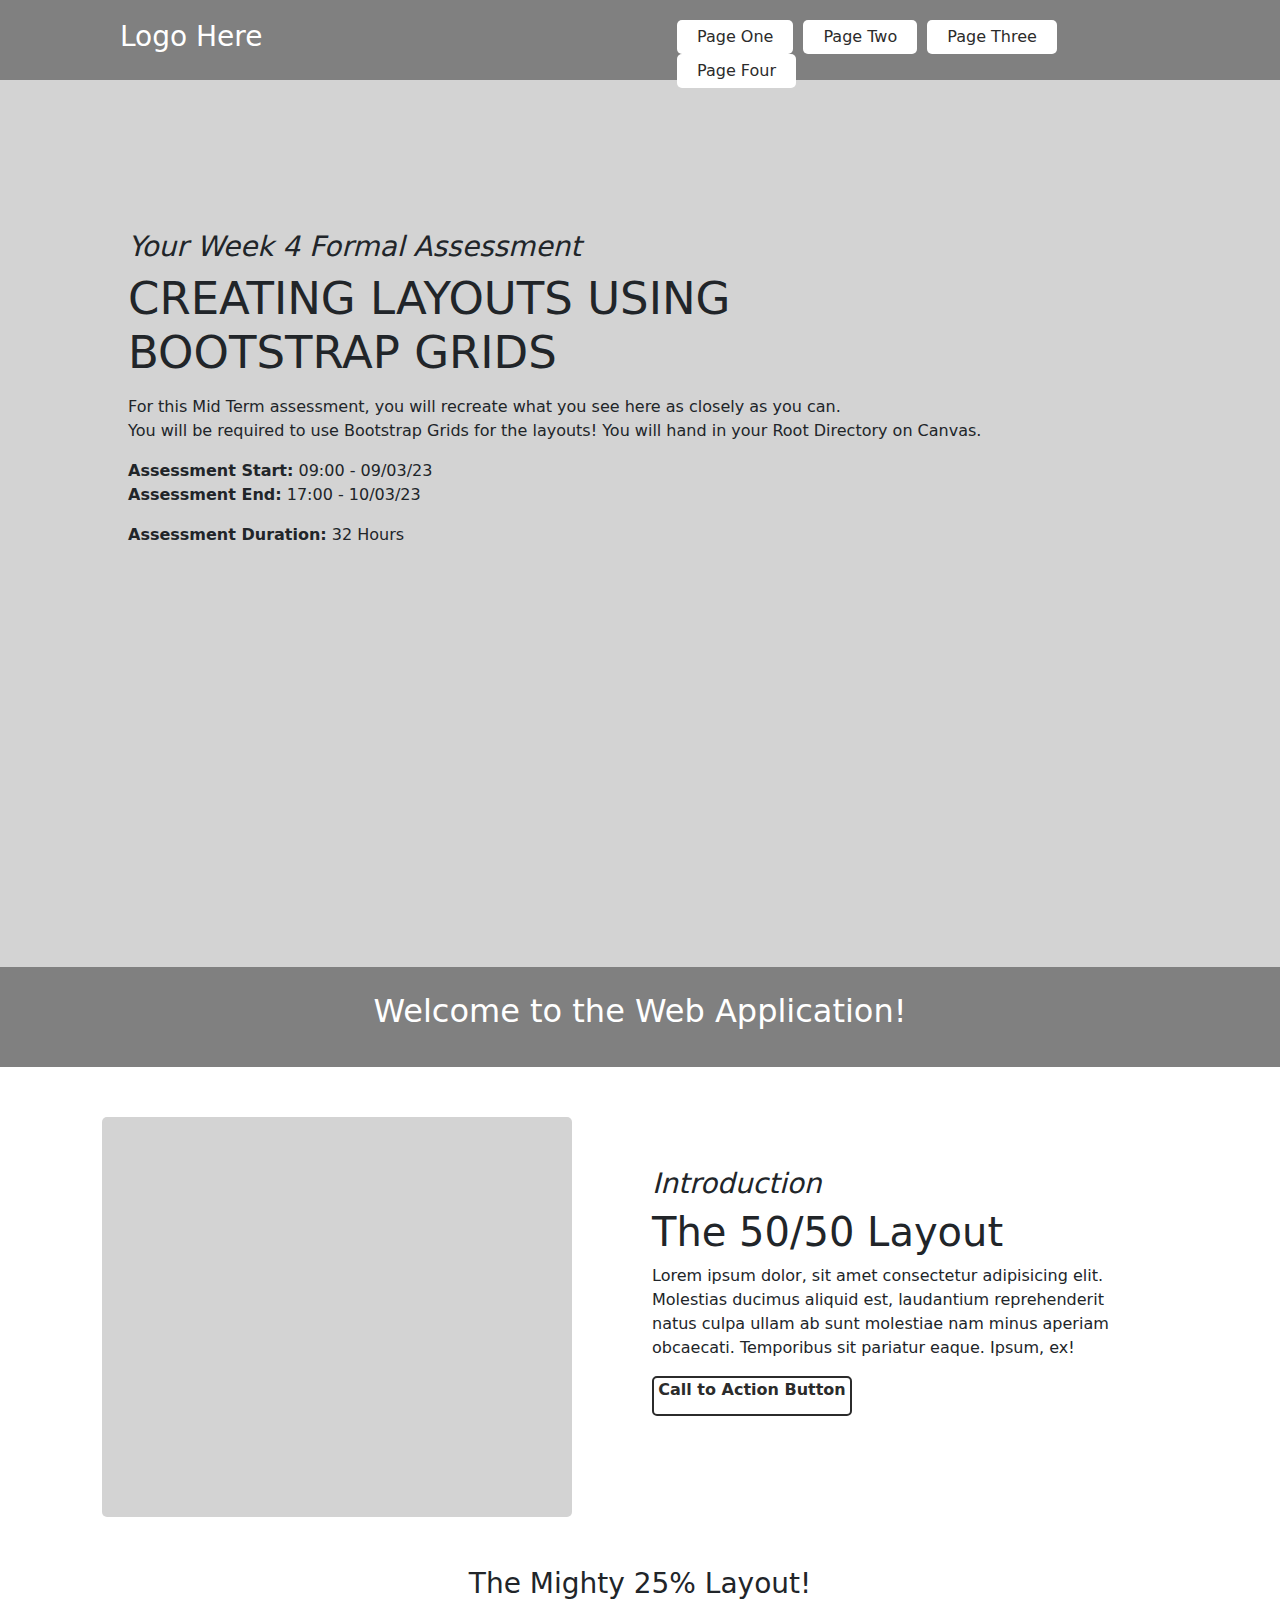
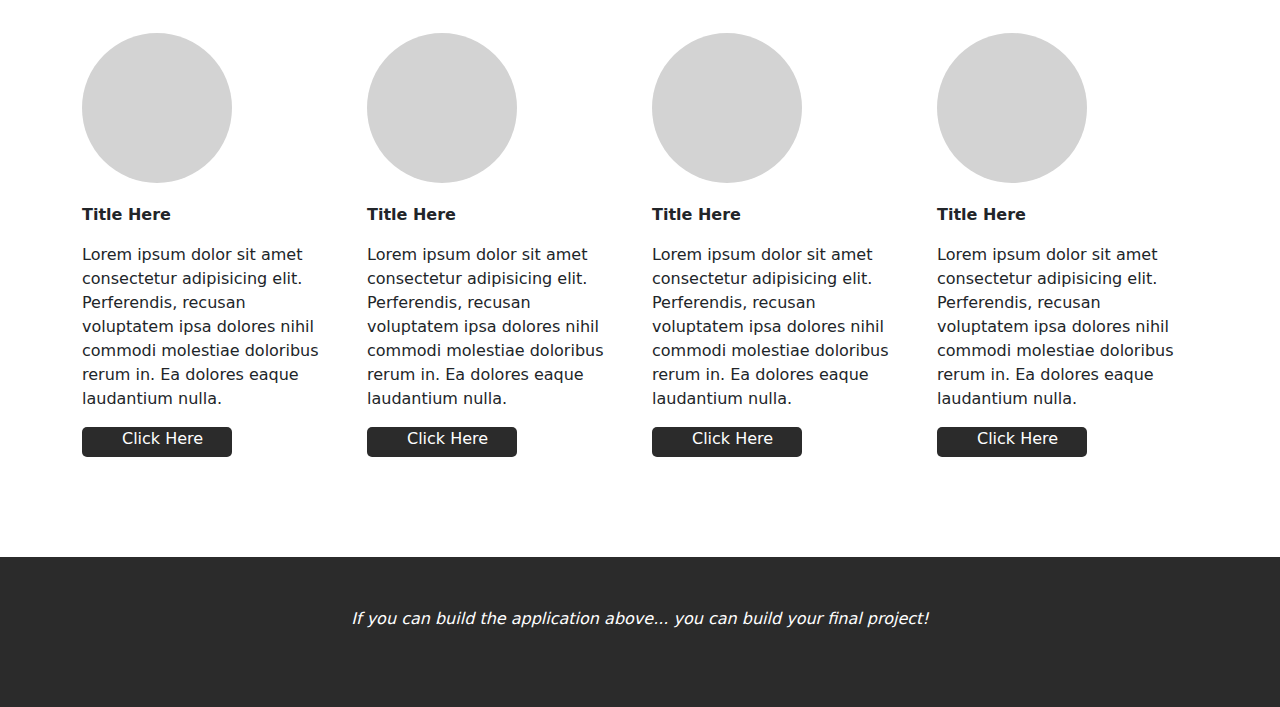
<file: index.html>
<!DOCTYPE html>
<html lang="en">
<head>
    <meta charset="UTF-8">
    <meta http-equiv="X-UA-Compatible" content="IE=edge">
    <meta name="viewport" content="width=device-width, initial-scale=1.0">
    <title>Formal Assessment</title>
    <!--External Documents-->
    <link rel="stylesheet" href="https://cdn.jsdelivr.net/npm/bootstrap@5.2.3/dist/css/bootstrap.min.css">
    <script src="https://cdn.jsdelivr.net/npm/bootstrap@5.2.3/dist/js/bootstrap.min.js"></script>
    <!--Internal Documents-->
    <link rel="stylesheet" href="css/main.css">

</head>
<body>
    <nav>
        <div class="logo"><h3>Logo Here</h3></div>
        <div class="nav-con">
            <ul>
                <a href="index.html"><li class="active">Page One</li></a>
                <a href="pages/page2.html"><li>Page Two</li></a>
                <li>Page Three</li>
                <li>Page Four</li>
            </ul>
        </div>
    </nav>

    <header>
        <h3><i>Your Week 4 Formal Assessment</i></h3>
        <h1>CREATING LAYOUTS USING <br> BOOTSTRAP GRIDS</h1>
        <p>For this Mid Term assessment, you will recreate what you see here as closely as you can. <br> You will be required to use Bootstrap Grids for the layouts! You will hand in your Root Directory on Canvas.</p>
        <p><strong>Assessment Start:</strong> 09:00 - 09/03/23<br>
        <strong>Assessment End:</strong> 17:00 - 10/03/23</p>
        <p><strong>Assessment Duration:</strong> 32 Hours</p>
    </header>

    <section><h2>Welcome to the Web Application!</h2></section>

    <div class="container">
        
        <div class="row">
            <div class="col-6">
                <div class="empty-box"></div>
            </div>
            <div class="col-6">
                <div class="intro">
                    <h3><i>Introduction</i></h3>
                    <h1>The 50/50 Layout</h1>
                    <p>Lorem ipsum dolor, sit amet consectetur adipisicing elit. Molestias ducimus aliquid est, laudantium reprehenderit natus culpa ullam ab sunt molestiae nam minus aperiam obcaecati. Temporibus sit pariatur eaque. Ipsum, ex!</p>
                    <div class="btn-call">Call to Action Button</div>
                </div>
            </div>
        </div>
        <div class="quarter-header"><h3>The Mighty 25% Layout!</h3></div>
        <div class="row">
            <div class="col-3">
                <div class="round-image"></div>
                <div class="text">
                    <p><strong>Title Here</strong></p>
                    <p>Lorem ipsum dolor sit amet consectetur adipisicing elit. Perferendis, recusan voluptatem ipsa dolores nihil commodi molestiae doloribus rerum in. Ea dolores eaque laudantium nulla.</p>                
                    <div class="btn-one">Click Here</div>
                </div>
            </div>
            <div class="col-3">
                <div class="round-image"></div>
                <div class="text">
                    <p><strong>Title Here</strong></p>
                    <p>Lorem ipsum dolor sit amet consectetur adipisicing elit. Perferendis, recusan voluptatem ipsa dolores nihil commodi molestiae doloribus rerum in. Ea dolores eaque laudantium nulla.</p>                
                    <div class="btn-one">Click Here</div>
                </div>
            </div>
            <div class="col-3">
                <div class="round-image"></div>
                <div class="text">
                    <p><strong>Title Here</strong></p>
                    <p>Lorem ipsum dolor sit amet consectetur adipisicing elit. Perferendis, recusan voluptatem ipsa dolores nihil commodi molestiae doloribus rerum in. Ea dolores eaque laudantium nulla.</p>                
                    <div class="btn-one">Click Here</div>
                </div>
            </div>
            <div class="col-3">
                <div class="round-image"></div>
                <div class="text">
                    <p><strong>Title Here</strong></>
                    <p>Lorem ipsum dolor sit amet consectetur adipisicing elit. Perferendis, recusan voluptatem ipsa dolores nihil commodi molestiae doloribus rerum in. Ea dolores eaque laudantium nulla.</p>                
                    <div class="btn-one">Click Here</div>
                </div>
            </div>
        </div>
    </div>
    
    <footer><p>If you can build the application above... you can build your final project!</p></footer>

</body>
</html>
</file>
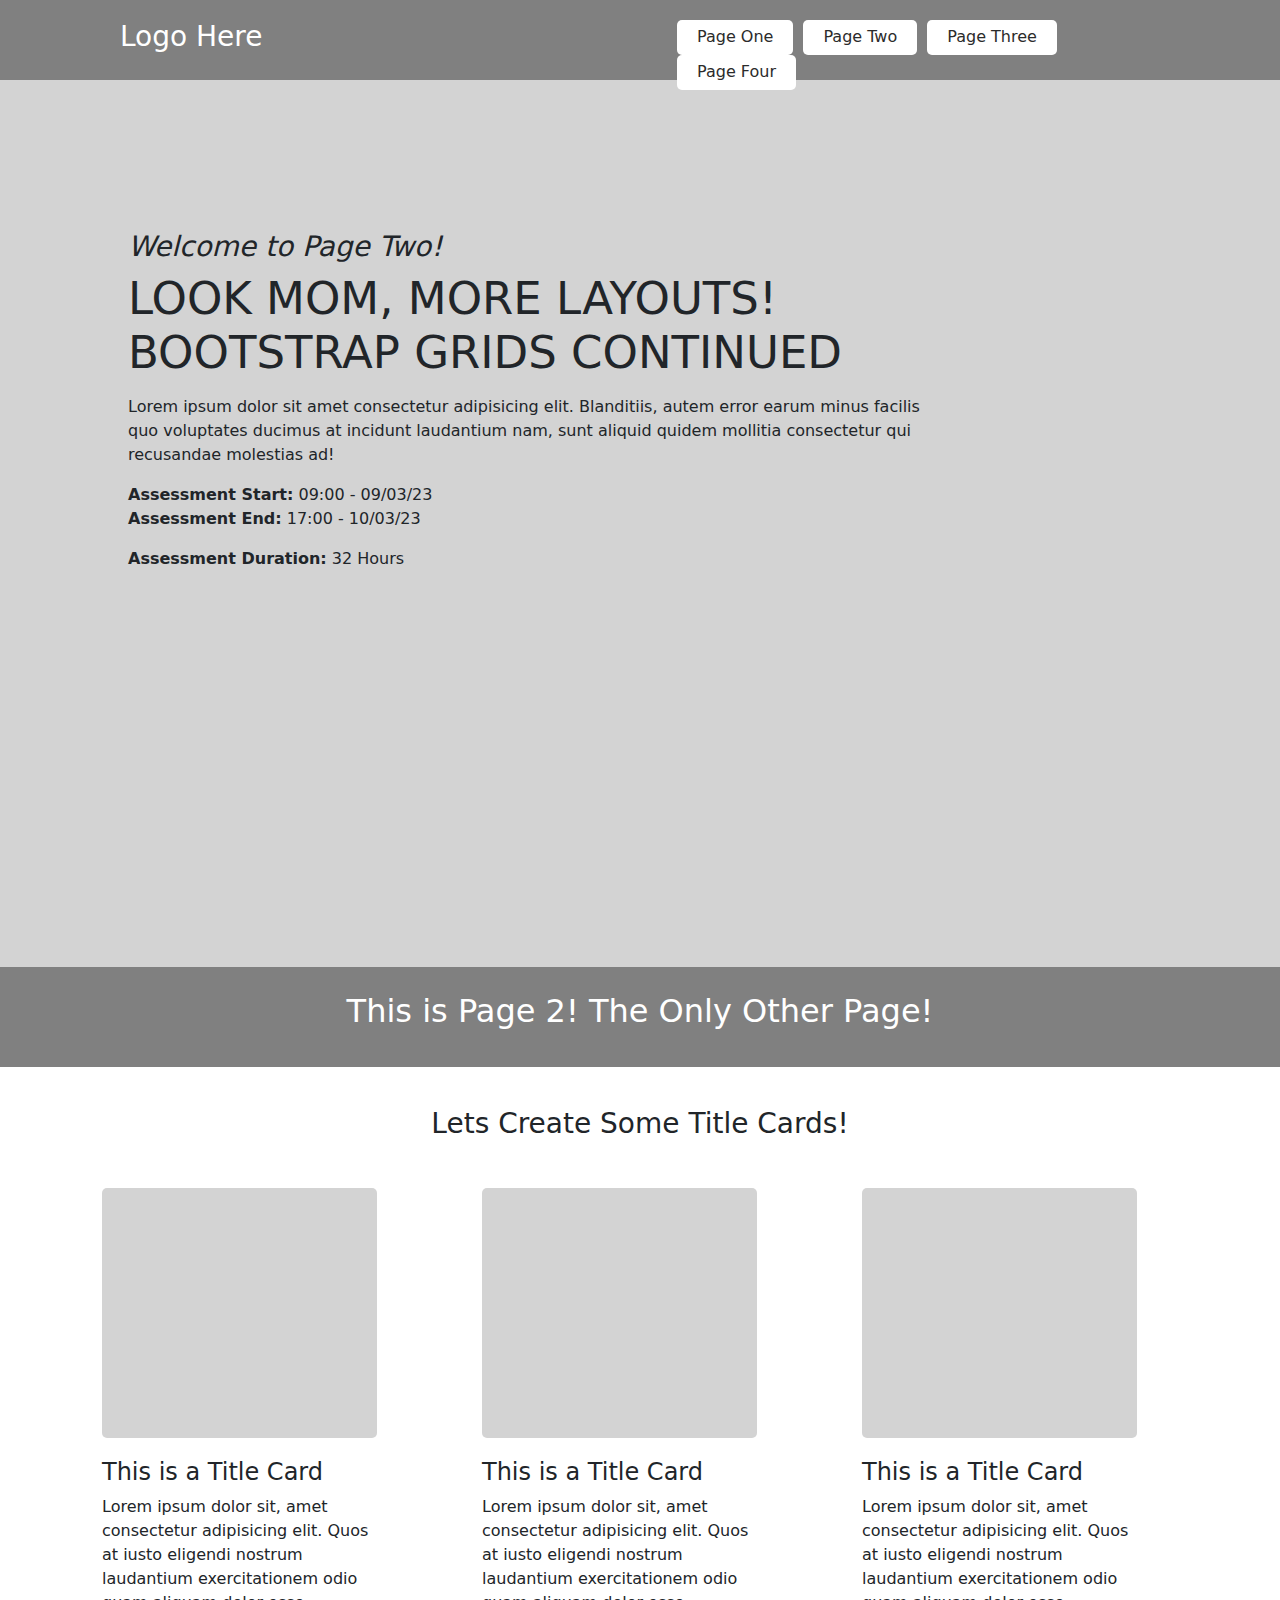
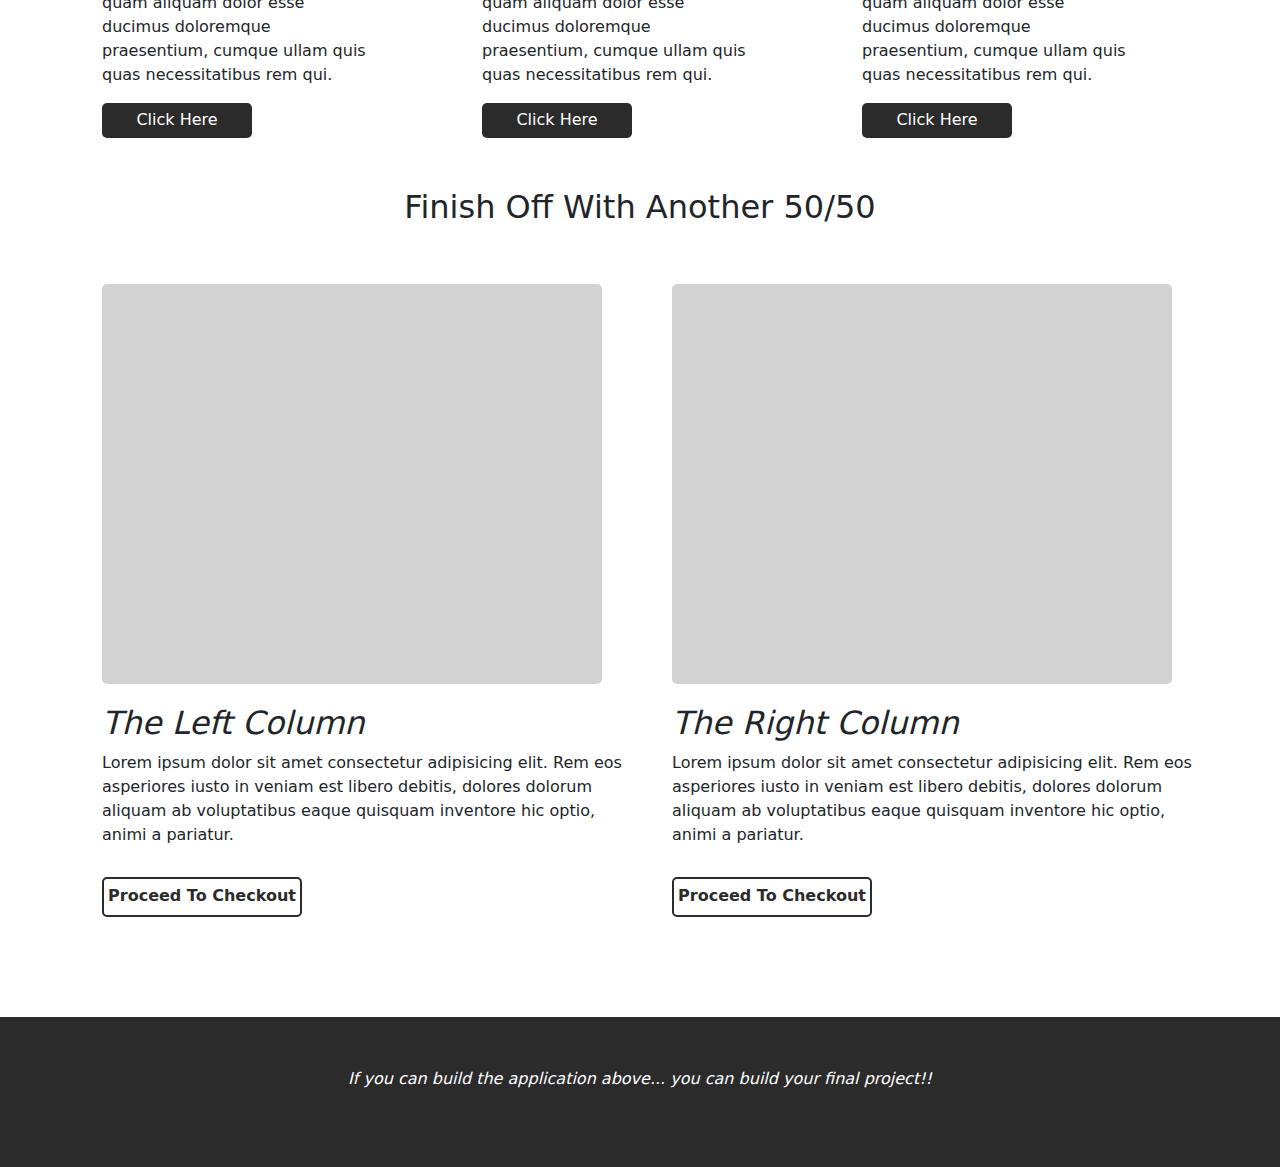
<file: pages/page2.html>
<!DOCTYPE html>
<html lang="en">
<head>
    <meta charset="UTF-8">
    <meta http-equiv="X-UA-Compatible" content="IE=edge">
    <meta name="viewport" content="width=device-width, initial-scale=1.0">
    <title>Page 2</title>
    <!--External Documents-->
    <link rel="stylesheet" href="https://cdn.jsdelivr.net/npm/bootstrap@5.2.3/dist/css/bootstrap.min.css">
    <script src="https://cdn.jsdelivr.net/npm/bootstrap@5.2.3/dist/js/bootstrap.min.js"></script>
    <!--Internal Documents-->
    <link rel="stylesheet" href="../css/second.css">
</head>
<body>
    <nav>
        <div class="logo"><h3>Logo Here</h3></div>
        <div class="nav-con">
            <ul>
                <a href="../index.html"><li class="active">Page One</li></a>
                <a href="pages/page2.html"><li>Page Two</li></a>
                <li>Page Three</li>
                <li>Page Four</li>
            </ul>
        </div>
    </nav>

    <header>
        <h3><i>Welcome to Page Two!</i></h3>
        <h1>LOOK MOM, MORE LAYOUTS!<br> BOOTSTRAP GRIDS CONTINUED</h1>
        <p> Lorem ipsum dolor sit amet consectetur adipisicing elit. Blanditiis, autem error earum minus facilis quo voluptates ducimus at incidunt laudantium nam, sunt aliquid quidem mollitia consectetur qui recusandae molestias ad!</p>
        <p><strong>Assessment Start:</strong> 09:00 - 09/03/23<br>
        <strong>Assessment End:</strong> 17:00 - 10/03/23</p>
        <p><strong>Assessment Duration:</strong> 32 Hours</p>
    </header>

    <section><h2>This is Page 2! The Only Other Page!</h2></section>
    
    <div class="container">
        <h3 class="title-heading">Lets Create Some Title Cards!</h3>
        <div class="row">
            <div class="col-4">
                <div class="title-card"></div>
                <div class="text">               
                    <h4>This is a Title Card</h4>
                    <p>Lorem ipsum dolor sit, amet consectetur adipisicing elit. Quos at iusto eligendi nostrum laudantium exercitationem odio quam aliquam dolor esse ducimus doloremque praesentium, cumque ullam quis quas necessitatibus rem qui.</p>
                    <div class="card-btn">Click Here</div>
                </div>
            </div>
            <div class="col-4">
                <div class="title-card"></div>
                <div class="text">               
                    <h4>This is a Title Card</h4>
                    <p>Lorem ipsum dolor sit, amet consectetur adipisicing elit. Quos at iusto eligendi nostrum laudantium exercitationem odio quam aliquam dolor esse ducimus doloremque praesentium, cumque ullam quis quas necessitatibus rem qui.</p>
                    <div class="card-btn">Click Here</div>
                </div>
            </div>
            <div class="col-4">
                <div class="title-card"></div>
                <div class="text">               
                    <h4>This is a Title Card</h4>
                    <p>Lorem ipsum dolor sit, amet consectetur adipisicing elit. Quos at iusto eligendi nostrum laudantium exercitationem odio quam aliquam dolor esse ducimus doloremque praesentium, cumque ullam quis quas necessitatibus rem qui.</p>
                    <div class="card-btn">Click Here</div>
                </div>
            </div>
        </div>
        
        <h2 class="row-heading">Finish Off With Another 50/50</h2>
        <div class="row">
            <div class="col-6">
                <div class="col-box"></div>
                <div class="text">
                    <h2><i>The Left Column</i></h2>
                    <p>Lorem ipsum dolor sit amet consectetur adipisicing elit. Rem eos asperiores iusto in veniam est libero debitis, dolores dolorum aliquam ab voluptatibus eaque quisquam inventore hic optio, animi a pariatur.</p>
                    <div class="btn2">Proceed To Checkout</div>
                </div>
            </div>
            <div class="col-6">
                <div class="col-box"></div>
                <div class="text">
                    <h2><i>The Right Column</i></h2>
                    <p>Lorem ipsum dolor sit amet consectetur adipisicing elit. Rem eos asperiores iusto in veniam est libero debitis, dolores dolorum aliquam ab voluptatibus eaque quisquam inventore hic optio, animi a pariatur.</p>
                    <div class="btn2">Proceed To Checkout</div>
                </div>
            </div>            
        </div>
    </div>    
    <footer><p>If you can build the application above... you can build your final project!!</p></footer>

</body>
</html>
</file>
<file: css/main.css>
nav{
    width: 100%;
    height: 80px;
    background-color: grey;
}
.logo{
    width: 150px;
    float:left;
    color: white;
    margin-left: 120px;
    margin-top: 20px;
}
.nav-con{
    width:550px;
    height: 50px;
    float:right; 
    margin-right: 90px;
    margin-top: 20px;
}
.nav-con ul{
    list-style: none;
}
.nav-con li{
    float: left;
    height: 34px;
    background-color: white;
    color:#2b2b2b;
    border-radius: 5px;
    padding-top: 5px;
    padding-left: 20px;
    padding-right: 20px;
    margin-left: 5px;
    margin-right: 5px;
}
.nav-con li:hover{
    cursor: pointer;
    background-color: #2b2b2b;
    color: white;
}
header{
    width: 100%;
    height: 98.5vh;
    background-color: lightgrey;
    padding-left: 10%;
    padding-top: 150px;
}
header h1{
    font-size: 45px;
}
header p{
    margin-top: 15px;
}
section{
    width:100%;
    height: 100px;
    background-color: grey;
    color: white;
    text-align: center;
    padding-top: 25px;
}
.empty-box{
    width: 470px;
    height: 400px;
    background-color: lightgrey;
    border-radius: 5px;
    margin-top: 50px;
    margin-left: 20px;
    margin-bottom: 20px;
}
.intro{
    width: 470px;
    height: 400px;
    margin-top:100px;
}
.btn-call{
    width: 200px;
    height: 40px;
    font-weight: bold;
    border-radius: 5px;
    border:2px solid #2b2b2b;
    background-color: white;
    color:#2b2b2b;
    text-align:center;
    margin-top: 10px;
}
.btn-call:hover{
    cursor: pointer;
    background-color: #2b2b2b;
    color: white;
}
.quarter-header{
    text-align: center;
}
.round-image{
    width:150px;
    height: 150px;
    border-radius:50%;
    background-color:lightgrey;
    margin-top: 25px;
}
.text{
    width:250px;
    margin-top: 20px;
}
.btn-one{
    width: 150px;
    height:30px;
    background-color: #2b2b2b;
    border-radius: 5px;
    color: white;
    padding-left: 40px;
}
.btn-one:hover{
    background:white;
    color:#2b2b2b;
    border:2px solid #2b2b2b;
}
footer{
    width: 100%;
    height: 150px;
    text-align: center;
    background-color: #2b2b2b;
    color: white;
    font-style: italic;
    margin-top: 100px;
    padding-top: 50px;
}
</file>
<file: css/second.css>
nav{
    width: 100%;
    height: 80px;
    background-color: grey;
}
.logo{
    width: 150px;
    float:left;
    color: white;
    margin-left: 120px;
    margin-top: 20px;
}
.nav-con{
    width:550px;
    height: 50px;
    float:right; 
    margin-right: 90px;
    margin-top: 20px;
}
.nav-con ul{
    list-style: none;
}
.nav-con li{
    float: left;
    height: 35px;
    background-color: white;
    color:#2b2b2b;
    border-radius: 5px;
    padding-top: 5px;
    padding-left: 20px;
    padding-right: 20px;
    margin-left: 5px;
    margin-right: 5px;
}

header{
    width: 100%;
    height: 98.5vh;
    background-color: lightgrey;
    padding-left: 10%;
    padding-top: 150px;
}
header h1{
    font-size: 45px;
}
header p{
    margin-top: 15px;
    width: 800px;
}
section{
    width:100%;
    height: 100px;
    background-color: grey;
    color: white;
    text-align: center;
    padding-top: 25px;
}
.title-heading{
    text-align:center;
    margin-top: 40px;
}
.title-card{
    width:275px;
    height:250px;
    background-color: lightgrey;
    border-radius: 5px;
    margin-top: 40px;
    margin-left: 20px;
}
.col-4 .text{
    width: 275px;
    margin-top: 20px;
    margin-left: 20px;
}
.card-btn{
    width: 150px;
    height: 35px;
    background-color: #2b2b2b;
    color: white;
    border-radius: 5px;
    margin-top: 15px;
    padding-top: 5px;
    text-align: center;
}
.card-btn:hover{
    background-color: white;
    color:#2b2b2b;
    border: 2px solid #2b2b2b;
    cursor:pointer;
}
.row-heading{
    text-align: center;
    margin-top:50px;
}
.col-box{
    width: 500px;
    height: 400px;
    background-color: lightgrey;
    border-radius: 5px;
    margin-top: 50px;
    margin-left:20px;
}
.col-6 .text{
    margin-left:20px;
    margin-top: 20px;
}
.btn2{
    width: 200px;
    height: 40px;
    background-color: white;
    color: #2b2b2b;
    border: 2px solid #2b2b2b;
    border-radius: 5px;
    margin-top: 30px;
    padding-top: 5px;
    text-align: center;
    font-weight: bold;
}
.btn2:hover{
    background-color: #2b2b2b;
    color:white;
    cursor:pointer;
}

footer{
    width: 100%;
    height: 150px;
    text-align: center;
    background-color: #2b2b2b;
    color: white;
    font-style: italic;
    margin-top: 100px;
    padding-top: 50px;
}
</file>
